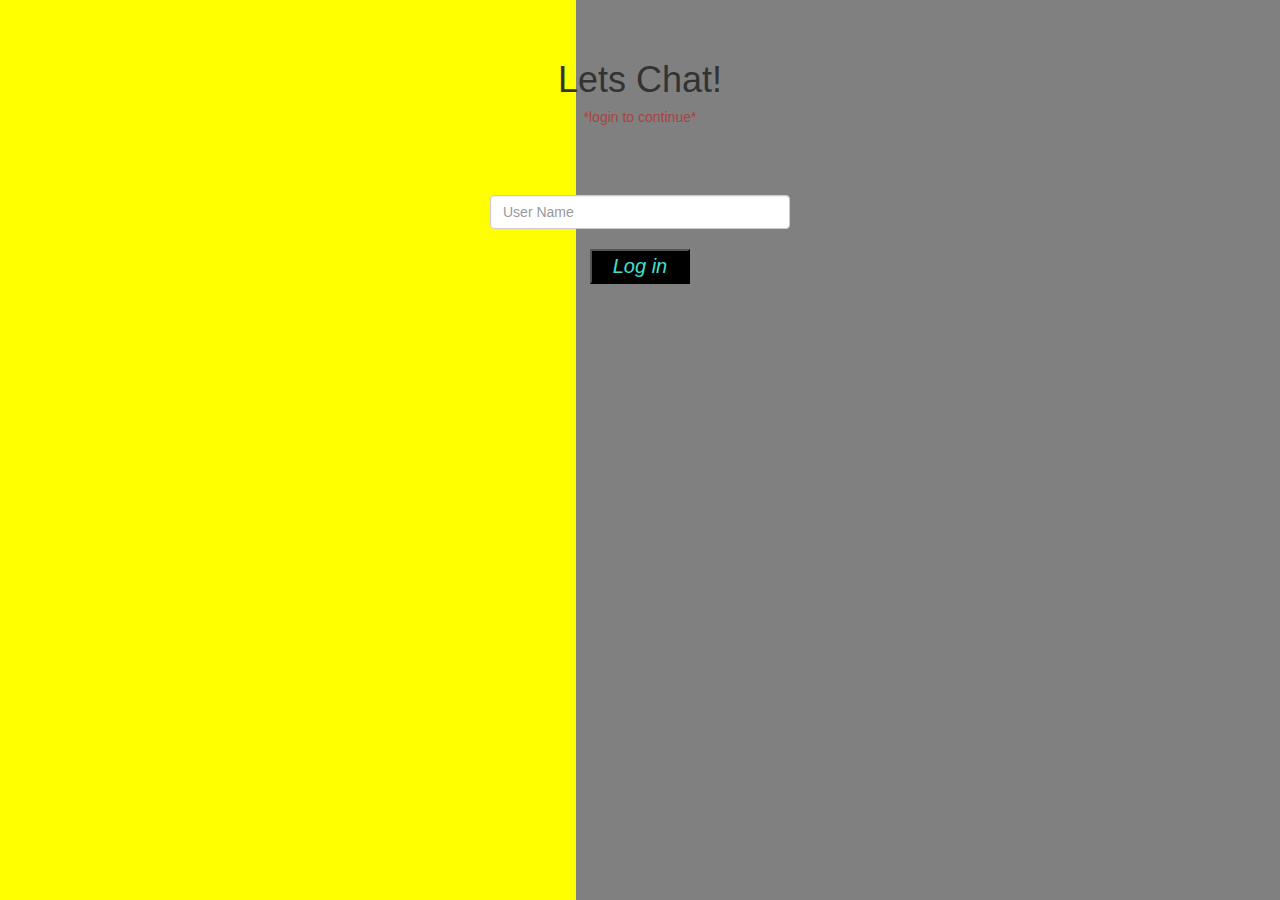
<file: index.html>
<html>
    <head>
    
        <title>Main</title>
        
<meta name="viewport" content="width=device-width, initial-scale=1">
<link rel="stylesheet" href="https://maxcdn.bootstrapcdn.com/bootstrap/3.4.0/css/bootstrap.min.css">
<script src="https://ajax.googleapis.com/ajax/libs/jquery/3.4.1/jquery.min.js"></script>
<script src="https://maxcdn.bootstrapcdn.com/bootstrap/3.4.0/js/bootstrap.min.js"></script>
        <link rel="stylesheet" type="text/css" href="Kwitter.css">
    </head>
    <body>
        <center>
        <div class="blue_yellow">
            <br>
            <br>
    <h1 class="header">	
            Lets Chat!
    </h1>

        <h5 class="text-danger">*login to continue*</h5>
     
        <br>
        <br>
        <br>
        <input type="text" id="user_name" class="form-control" placeholder="User Name">
        <br>
        <button id="start-btn" onclick="adduser()">Log in</button>
        <br>
        <br>
        
</div>
</center>
        <script src="Kwitter.js"></script>
    </body>
</html>
</file>
<file: Kwitter.css>
#start-btn{
    font-style: italic;
    color: turquoise;
    font-size: 20px;
    width: 100px;
    background-color: black;
}

 #html, body{
    background: linear-gradient(to left, grey 55%, yellow 45%);
    height: 100%;
    margin: 0;
    }

    #user_name{
        width:300px; 
    }

    #logout{
        background-color: red; 
        border-radius: 20px;
        font-size: 20px;
        float: right;
    }

    #output
{
	padding: 10px; 
	width:80%;
	background: lightgrey;
	border-radius: 15px;
}

.colorwhite{
    font-style: italic;
}
</file>
